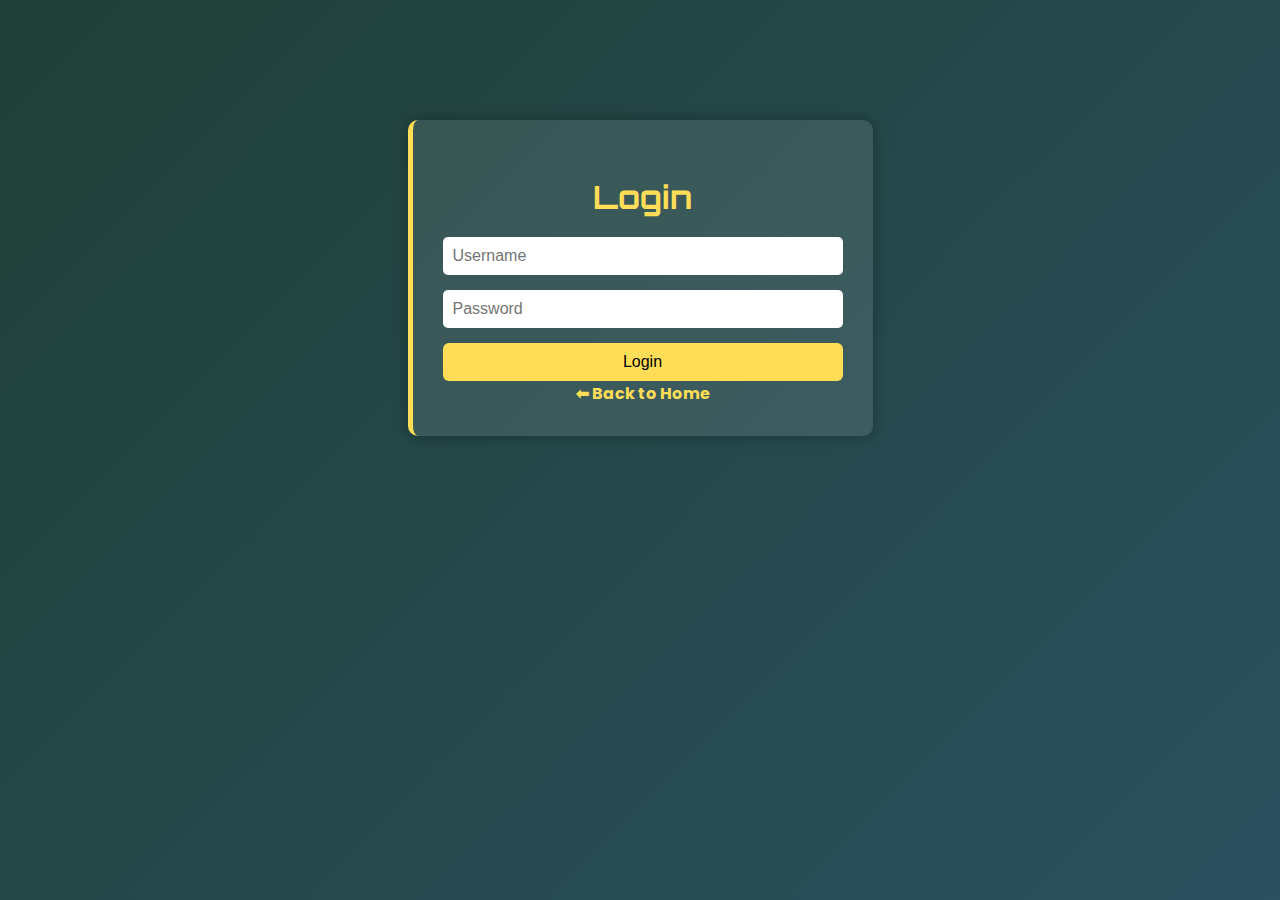
<file: login.html>
<!DOCTYPE html>
<html lang="en">
<head>
    <meta charset="UTF-8">
    <meta name="viewport" content="width=device-width, initial-scale=1.0">
    <title>Login - Sports Allocation System</title>
    <link href="https://fonts.googleapis.com/css2?family=Orbitron:wght@500;700&family=Poppins:wght@400;700&display=swap" rel="stylesheet">
    <style>
        body {
            margin: 0;
            font-family: 'Poppins', sans-serif;
            background: linear-gradient(-45deg, #0f2027, #203a43, #2c5364, #1f4037);
            background-size: 400% 400%;
            animation: gradientShift 15s ease infinite;
            color: #f0f0f0;
        }
        @keyframes gradientShift {
            0% { background-position: 0% 50%; }
            50% { background-position: 100% 50%; }
            100% { background-position: 0% 50%; }
        }
        .login-container {
            max-width: 400px;
            margin: 120px auto;
            background: rgba(255,255,255,0.1);
            padding: 30px;
            border-radius: 10px;
            text-align: center;
            border-left: 5px solid #ffdd57;
            box-shadow: 0 0 15px rgba(0,0,0,0.3);
        }
        .login-container h2 {
            font-family: 'Orbitron', sans-serif;
            font-size: 2rem;
            margin-bottom: 20px;
            color: #ffdd57;
        }
        .login-form {
            display: flex;
            flex-direction: column;
            gap: 15px;
        }
        .login-form input {
            padding: 10px;
            border-radius: 5px;
            border: none;
            outline: none;
            font-size: 1rem;
        }
        .login-form button {
            background: #ffdd57;
            color: black;
            padding: 10px;
            border: none;
            border-radius: 6px;
            cursor: pointer;
            transition: 0.3s;
            font-size: 1rem;
        }
        .login-form button:hover {
            background: #ffbb00;
            box-shadow: 0 0 10px #ffdd57;
        }
        .back-btn {
            margin-top: 15px;
            color: #ffdd57;
            text-decoration: none;
            font-weight: bold;
        }
        .back-btn:hover {
            text-decoration: underline;
        }
    </style>
</head>
<body>

    <div class="login-container">
        <h2>Login</h2>

        <form class="login-form" id="loginForm">
            <input type="text" id="username" placeholder="Username" required>
            <input type="password" id="password" placeholder="Password" required>
            <button type="submit">Login</button>
        </form>

        <a href="index.html" class="back-btn">⬅ Back to Home</a>
    </div>

 <script>
document.getElementById("loginForm").addEventListener("submit", function(event) {
    event.preventDefault();

    const username = document.getElementById("username").value;

    // Optional: Store username to display on index page if needed
    localStorage.setItem("loggedUser", username);

    alert("✅ Login Successful!");
    window.location.href = "index.html";  // Redirect to homepage
});
</script>

</body>
</html>
</file>
